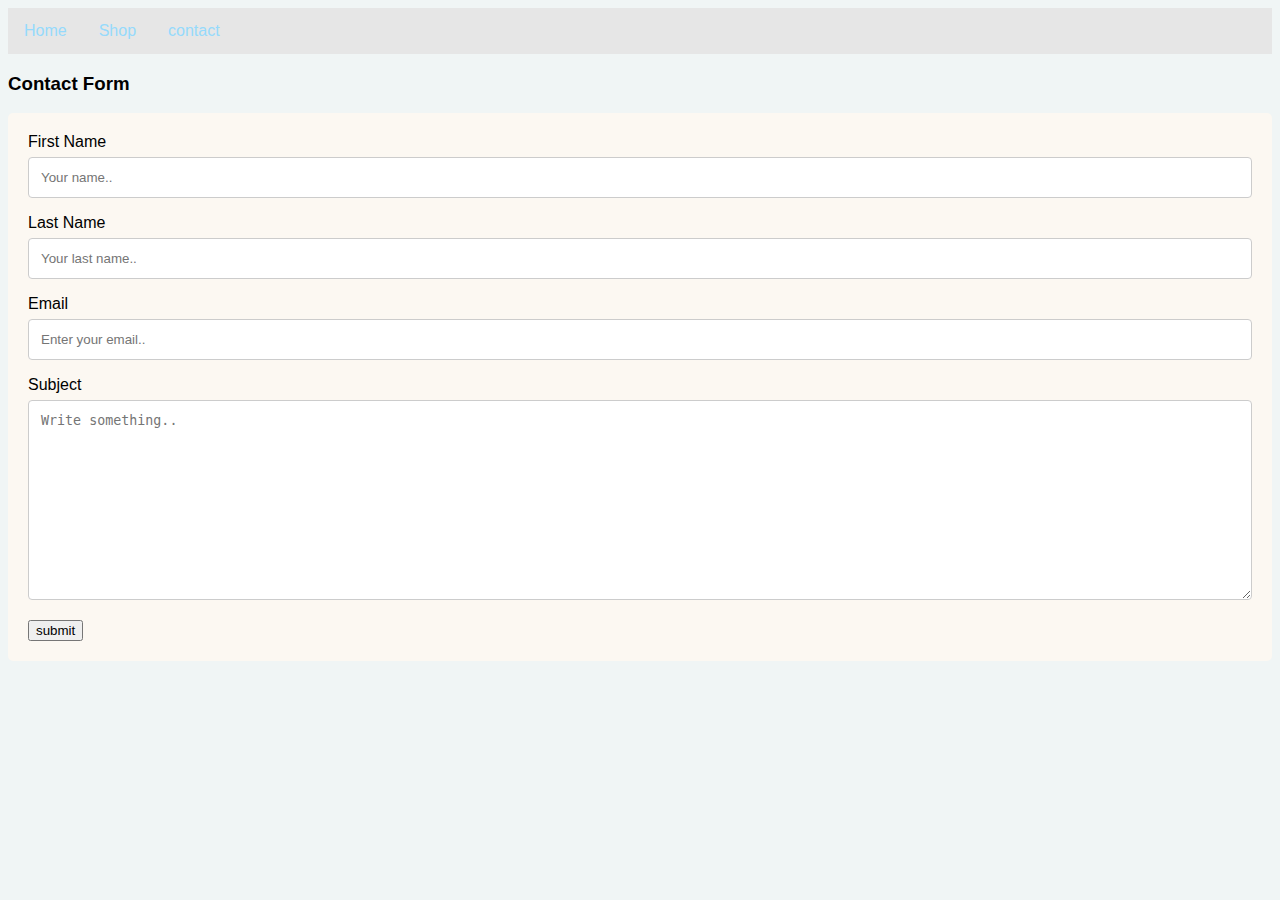
<file: contact.html>
<!DOCTYPE html>
<html>
<head>
<meta name="viewport" content="width=device-width, initial-scale=1">
<style>

body {background-color:#f0f5f5;}
ul {
  list-style-type: none;
  margin: 0;
  padding: 0;
  overflow: hidden;
  background-color: #e6e6e6;
}

li {
  float: left;
}

li a {
  display: block;
  color: #95dafc;
  text-align: center;
  padding: 14px 16px;
  text-decoration: none;
}

li a:hover {
  background-color: #111;
}
body {font-family: Arial, Helvetica, sans-serif;}
* {box-sizing: border-box;}

input[type=text], select, textarea {
  width: 100%;
  padding: 12px;
  border: 1px solid #ccc;
  border-radius: 4px;
  box-sizing: border-box;
  margin-top: 6px;
  margin-bottom: 16px;
  resize: vertical;
}

input[type=submit] {
  background-color: #fbf3eb;
  color: dark Grey;
  padding: 12px 20px;
  border: none;
  border-radius: 4px;
  cursor: pointer;
}

input[type=submit]:hover {
  background-color: #fefdfb;
}

.container {
  border-radius: 5px;
  background-color:  #fcf8f2;
  padding: 20px;
}
</style>
</head>
<body>
<ul>
  <li><a class="active" href="index.html">Home</a></li>
  <li><a href="shopping.html">Shop</a></li>
  <li><a href="contact.html">contact</a></li>
</ul>
<h3>Contact Form</h3>

<div class="container">
  <form action="/action_page.php">
    <label for="fname">First Name</label>
    <input type="text" id="fname" name="firstname" placeholder="Your name..">

    <label for="lname">Last Name</label>
    <input type="text" id="lname" name="lastname" placeholder="Your last name..">

    <label for="lname">Email</label>
    <input type="text" id="lname" name="lastname" placeholder="Enter your email..">

    <label for="subject">Subject</label>
    <textarea id="subject" name="subject" placeholder="Write something.." style="height:200px"></textarea>

  </form>
  
<button type="submit" value="Submit" onclick="myFunction()">submit</button>

<script>
function myFunction() {
  alert("Thanks for doing the contact form I will respond soon!");
}
</script>

</div>

</body>
</html>
</file>
